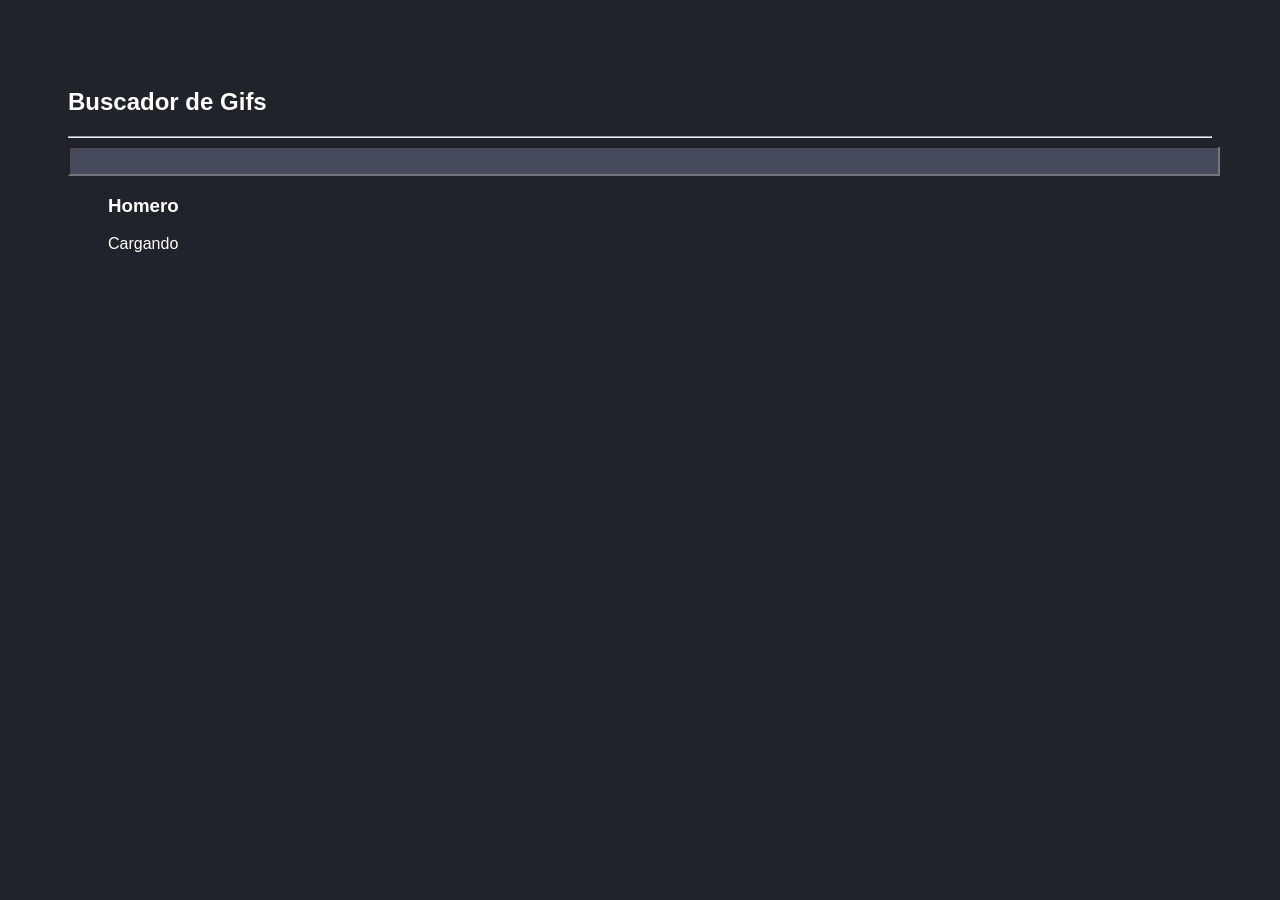
<file: docs/index.html>
<!doctype html>
<html lang="en">

    <head>
        <meta charset="utf-8" />
        <link rel="icon" href="./favicon.ico" />
        <meta name="viewport" content="width=device-width,initial-scale=1" />
        <meta name="theme-color" content="#000000" />
        <meta name="description" content="Web site created using create-react-app" />
        <link rel="apple-touch-icon" href="./logo192.png" />
        <link rel="manifest" href="./manifest.json" />
        <link rel="stylesheet" href="https://cdnjs.cloudflare.com/ajax/libs/animate.css/4.1.1/animate.min.css" />
        <title>Buscador de Gifs</title>
        <link href="./static/css/main.0ca4baff.chunk.css" rel="stylesheet">
    </head>

    <body><noscript>You need to enable JavaScript to run this app.</noscript>
        <div id="root"></div>
        <script>!function (e) { function r(r) { for (var n, p, f = r[0], i = r[1], l = r[2], c = 0, s = []; c < f.length; c++)p = f[c], Object.prototype.hasOwnProperty.call(o, p) && o[p] && s.push(o[p][0]), o[p] = 0; for (n in i) Object.prototype.hasOwnProperty.call(i, n) && (e[n] = i[n]); for (a && a(r); s.length;)s.shift()(); return u.push.apply(u, l || []), t() } function t() { for (var e, r = 0; r < u.length; r++) { for (var t = u[r], n = !0, f = 1; f < t.length; f++) { var i = t[f]; 0 !== o[i] && (n = !1) } n && (u.splice(r--, 1), e = p(p.s = t[0])) } return e } var n = {}, o = { 1: 0 }, u = []; function p(r) { if (n[r]) return n[r].exports; var t = n[r] = { i: r, l: !1, exports: {} }; return e[r].call(t.exports, t, t.exports, p), t.l = !0, t.exports } p.m = e, p.c = n, p.d = function (e, r, t) { p.o(e, r) || Object.defineProperty(e, r, { enumerable: !0, get: t }) }, p.r = function (e) { "undefined" != typeof Symbol && Symbol.toStringTag && Object.defineProperty(e, Symbol.toStringTag, { value: "Module" }), Object.defineProperty(e, "__esModule", { value: !0 }) }, p.t = function (e, r) { if (1 & r && (e = p(e)), 8 & r) return e; if (4 & r && "object" == typeof e && e && e.__esModule) return e; var t = Object.create(null); if (p.r(t), Object.defineProperty(t, "default", { enumerable: !0, value: e }), 2 & r && "string" != typeof e) for (var n in e) p.d(t, n, function (r) { return e[r] }.bind(null, n)); return t }, p.n = function (e) { var r = e && e.__esModule ? function () { return e.default } : function () { return e }; return p.d(r, "a", r), r }, p.o = function (e, r) { return Object.prototype.hasOwnProperty.call(e, r) }, p.p = "/"; var f = this["webpackJsonpgif-expert-app"] = this["webpackJsonpgif-expert-app"] || [], i = f.push.bind(f); f.push = r, f = f.slice(); for (var l = 0; l < f.length; l++)r(f[l]); var a = i; t() }([])</script>
        <script src="./static/js/2.5d0efc9b.chunk.js"></script>
        <script src="./static/js/main.68556944.chunk.js"></script>
    </body>

</html>
</file>
<file: docs/static/css/main.0ca4baff.chunk.css>
*{font-family:Arial,Helvetica,sans-serif;color:#fff}body{padding:60px;background-color:#21232a}button,input{background-color:#454a5c}input{font-size:1.3rem;width:100%}.card{-webkit-align-content:center;align-content:center;border:1px solid #fff;display:-webkit-flex;display:flex;-webkit-flex-direction:column;flex-direction:column;margin:0 16px 16px 0;overflow:hidden}.card p{padding:8px;text-align:center}.card img{max-height:170px}.card-grid{display:-webkit-flex;display:flex;-webkit-flex-direction:row;flex-direction:row;-webkit-flex-wrap:wrap;flex-wrap:wrap}
/*# sourceMappingURL=main.0ca4baff.chunk.css.map */
</file>
